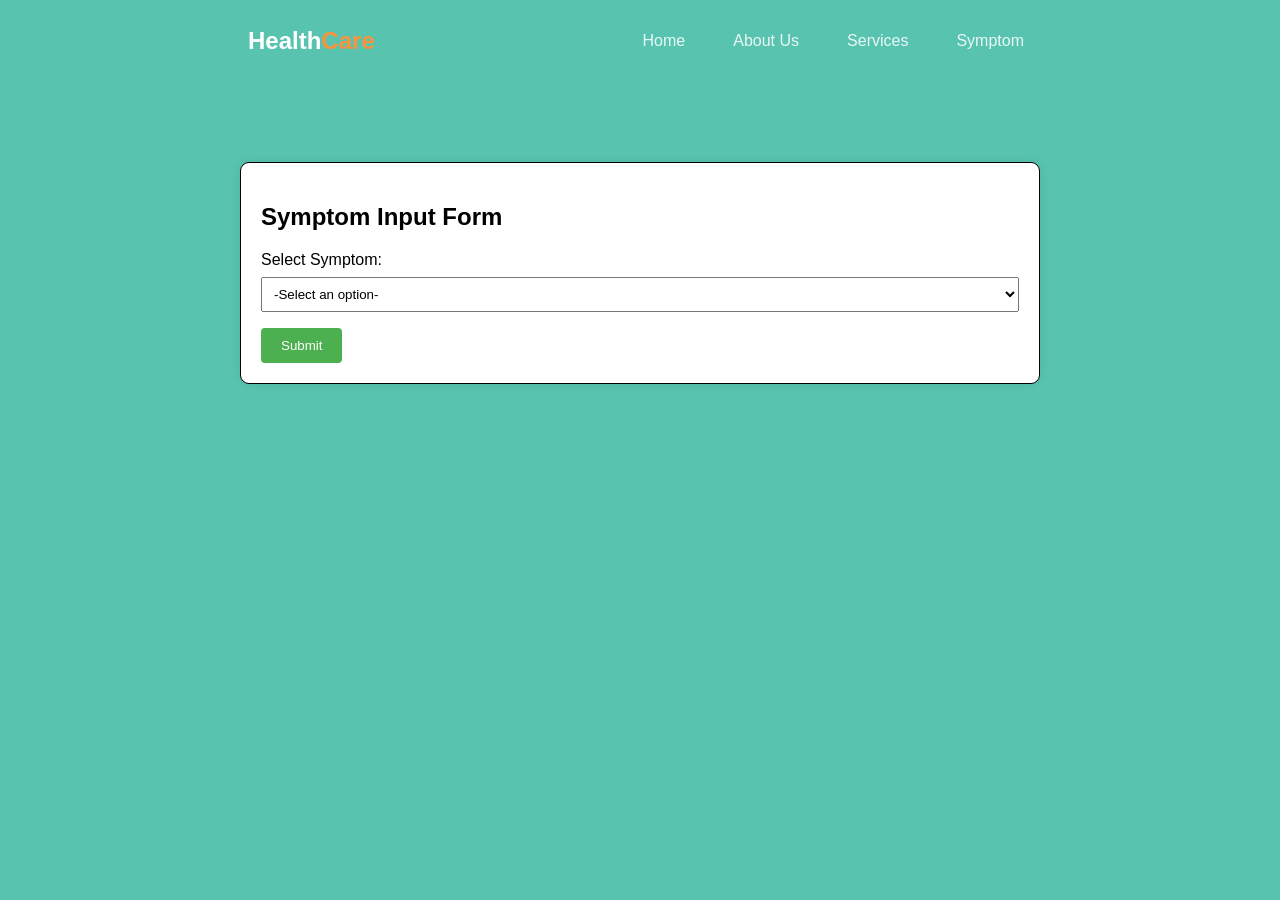
<file: Symptom.html>
<!DOCTYPE html>
<html lang="en">

<head>
  <meta charset="UTF-8">
  <meta name="viewport" content="width=device-width, initial-scale=1.0">
  <title>Symptom Input Form</title>
  <link rel="stylesheet" href="symptom.css"/> 
  <style>
    .container {
      position: relative;
    }

    .popup {
      display: none;
      position: fixed;
      top: 50%;
      left: 50%;
      transform: translate(-50%, -50%);
      padding: 20px;
      background-color: #12ac8e;
      box-shadow: 0 0 10px rgba(0, 0, 0, 0.2);
      z-index: 1000;
    }

    .overlay {
      display: none;
      position: fixed;
      top: 0;
      left: 0;
      width: 100%;
      height: 100%;
      background: rgba(0, 0, 0, 0.5);
      z-index: 999;
    }

    .popup-btn {
      cursor: pointer;
      background-color: #007BFF;
      color: #fff;
      padding: 10px 20px;
      border: none;
      border-radius: 5px;
    }

    .close-btn {
      position: absolute;
      top: 10px;
      right: 10px;
      cursor: pointer;
      font-size: 20px;
    }
  </style>
  <script>
    document.addEventListener("DOMContentLoaded", function () {
      document.getElementById("symptomForm").addEventListener("submit", function (event) {
        event.preventDefault();

        var selectedSymptom = document.getElementById("symptom").value;
        var medicineSuggestion = getMedicineSuggestion(selectedSymptom);

        document.getElementById("recommendation").innerHTML = "<p>Medicine Suggestion: " + medicineSuggestion + "</p>";

        openPopup(medicineSuggestion);
      });

      function getMedicineSuggestion(symptom) {
        switch (symptom) {
          case "Fever":
            return "Take paracetamol and get plenty of rest.";
          case "Cough":
            return "Use cough syrup and drink warm fluids.";
          case "Headache":
            return "Take pain relievers and rest in a quiet, dark room.";
          case "Fatigue":
            return "Ensure you get enough sleep and maintain a balanced diet.";
          case "Asthma":
            return "Use your inhaler as prescribed and avoid triggers.";
          case "Cold":
            return "Stay hydrated, get plenty of rest, and use over-the-counter cold medications.";
          case "Muscle Pain":
            return "Apply a cold or warm compress and take pain relievers.";
          case "Joint Pain":
            return "Rest the affected joint, apply ice, and take anti-inflammatory medication.";
          case "Acidity":
            return "Avoid acidic foods, eat smaller meals, and take antacids.";
          case "Menstrual Pain":
            return "Use a heating pad, take pain relievers, and practice relaxation techniques.";
          case "Dizziness":
            return "Lie down, stay hydrated, and avoid sudden movements.";
          case "Sore Throat":
            return "Gargle with salt water, stay hydrated, and use throat lozenges.";
          default:
            return "No specific suggestion for this symptom.";
        }
      }

      function openPopup(medicineSuggestion) {
        document.getElementById("overlay").style.display = "block";
        document.getElementById("popup").style.display = "block";
        document.getElementById("popup-content").innerHTML = "<p>Medicine Suggestion: " + medicineSuggestion + "</p>";
      }

      function closePopup() {
        document.getElementById("overlay").style.display = "none";
        document.getElementById("popup").style.display = "none";
      }

      // Close the popup when clicking outside the box
      document.getElementById("overlay").addEventListener("click", closePopup);
    });
  </script>
</head>

<body>
  <div class="container">
    <nav>
      <div class="nav__logo">Health<span>Care</span></div>
      <ul class="nav__links">
        <li class="link"><a href="index.html">Home</a></li>
        <li class="link"><a href="#">About Us</a></li>
        <li class="link"><a href="#">Services</a></li>
        <li class="link"><a href="Symptom.html">Symptom</a></li>
      </ul>
    </nav>
    <div class="header__content"></div>
    <div class="symptom-form">
      <h2>Symptom Input Form</h2>
      <form id="symptomForm">
        <label for="symptom">Select Symptom:</label>
        <select id="symptom" name="symptom">
          <option value="">-Select an option-</option>
          <option value="Fever">Fever</option>
          <option value="Cough">Cough</option>
          <option value="Headache">Headache</option>
          <option value="Fatigue">Fatigue</option>
          <option value="Asthma">Asthma</option>
          <option value="Cold">Cold</option>
          <option value="Muscle Pain">Muscle Pain</option>
          <option value="Joint Pain">Joint Pain</option>
          <option value="Acidity">Acidity</option>
          <option value="Menstrual Pain">Menstrual Pain</option>
          <option value="Dizziness">Dizziness</option>
          <option value="Sore Throat">Sore Throat</option>
        </select>

        <button class="btn" type="submit">Submit</button>
      </form>
      <div id="recommendation"></div>
    </div>
  </div>

  <!-- Popup HTML -->
  <div class="overlay" id="overlay"></div>
  <div class="popup" id="popup">
    <span class="close-btn" onclick="closePopup()">X</span>
    <div id="popup-content"></div>
  </div>

</body>

</html>
</file>
<file: symptom.css>
@import url("https://fonts.googleapis.com/css2?family=Poppins:wght@400;500;600;700&display=swap");

:root {
  --primary-color: #12ac8e;
  --primary-color-dark: #0d846c;
  --primary-color-light: #e9f7f7;
  --secondary-color: #fb923c;
  --text-dark: #333333;
  --text-light: #767268;
  --white: #ffffff;
  --max-width: 1200px;
}


b* {
  padding: 0;
  margin: 0;
  box-sizing: border-box;
}

body {
  font-family: "Roboto", sans-serif;
  background-color: rgba(18, 172, 142, 0.7);
  background-size: cover;
  background-repeat: no-repeat;
  margin: 0; /* Remove default margin to ensure full-width background */
}

.container {
  width: 800px;
  margin: auto;
  min-height: 100vh;
  display: flex;
  flex-direction: column;
}

nav {
  padding: 1rem 0.5rem;
  display: flex;
  align-items: center;
  justify-content: space-between;
  gap: 1rem;
}

.nav__logo {
  font-size: 1.5rem;
  font-weight: 600;
  color: var(--white);
}
.nav__logo span {
  color: var(--secondary-color);
}

.nav__links {
  list-style: none;
  display: flex;
  align-items: center;
  justify-content: center;
  gap: 2rem;
}

.link a {
  padding: 0.5rem;
  color: var(--primary-color-light);
  text-decoration: none;
}

.link a:hover {
  color: var(--white);
}

.symptom-form {
  margin-top: 80px;
  background-color: #fff;
  border: 1px solid black;
  padding: 20px;
  border-radius: 9px;
  box-shadow: 0 0 10px rgba(0, 0, 0, 0.1);
}

label {
  display: block;
  margin-bottom: 8px;
}

select {
  width: 100%;
  padding: 8px;
  margin-bottom: 16px;
  box-sizing: border-box;
}

button {
  background-color: #4caf50;
  color: #fff;
  padding: 10px 20px;
  border: none;
  border-radius: 4px;
  cursor: pointer;
}

button:hover {
  background-color: #45a049;
}

@media (max-width: 600px) {
  .container {
    width: 90%;
  }
}
</file>
